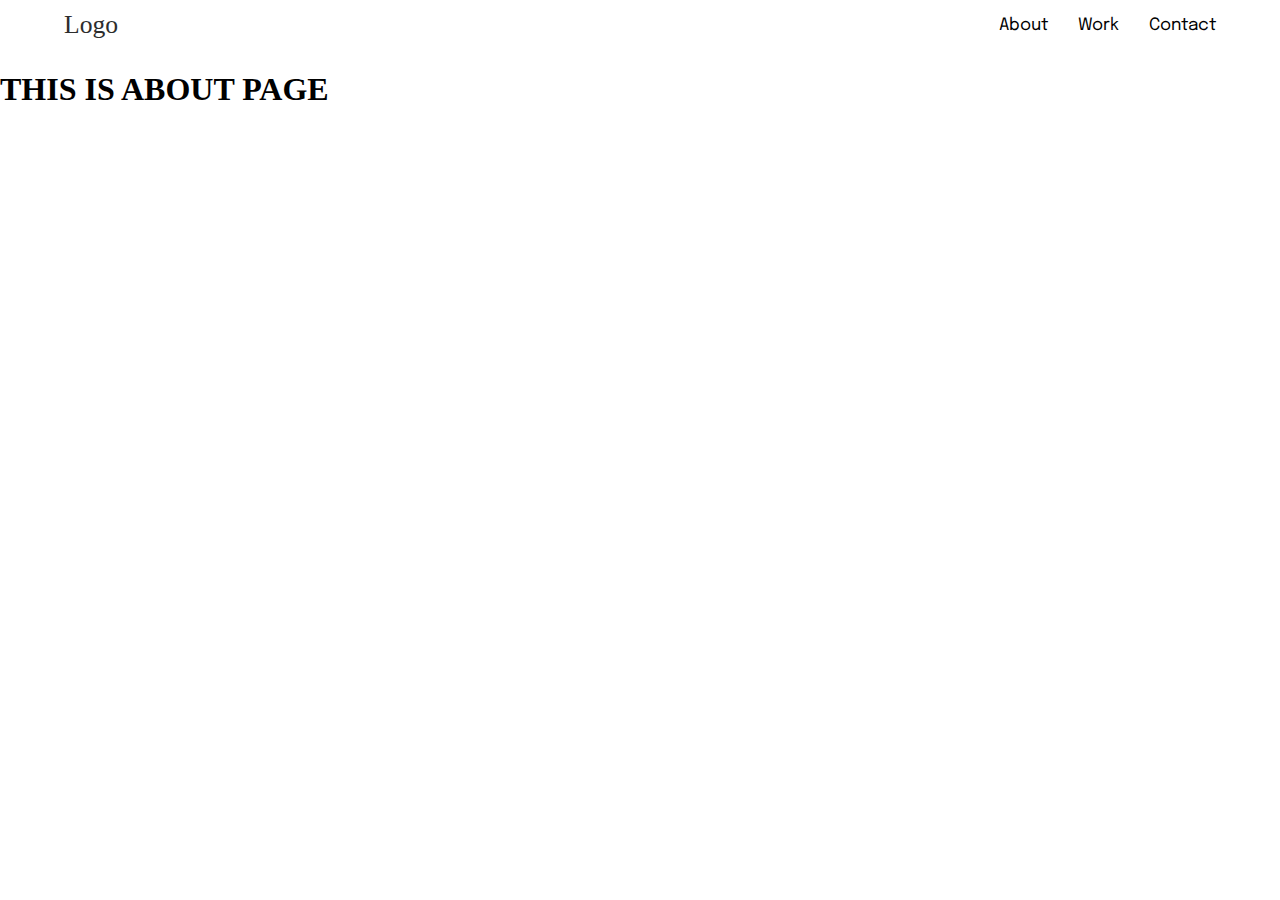
<file: about.html>
<!DOCTYPE html>
<html lang="en">
  <head>
    <meta charset="UTF-8" />
    <meta name="viewport" content="width=device-width, initial-scale=1.0" />
    <link rel="stylesheet" href="style.css" />
    <title>Document</title>
  </head>
  <body>
    <nav class="nav-bar">
      <div class="nav-bar-container">
        <div class="logo">Logo</div>
        <div class="links" id="links">
          <a href="./about.html">About</a>
          <a href="./index.html">Work</a>
          <a href="./index.html">Contact</a>
        </div>
      </div>
    </nav>
    <h1>THIS IS ABOUT PAGE</h1>
  </body>
</html>
</file>
<file: style.css>
@import url("https://fonts.googleapis.com/css2?family=Epilogue:ital,wght@0,100..900;1,100..900&display=swap");

body {
  margin: 0;
  padding: 0;
}
/* ===============================  NAVBAR CODE ========================== */
.nav-bar {
  padding: 10px 0;
}
.nav-bar .nav-bar-container {
  margin: 0 auto;
  width: 90%;
  max-width: 1400px;
  display: flex;
  justify-content: space-between;
}
.nav-bar .nav-bar-container .logo {
  font-size: 1.6rem;
  color: #2d2d2d;
}

.nav-bar .nav-bar-container .links {
  display: flex;
  align-items: center;
  column-gap: 30px;
}

.nav-bar .nav-bar-container .links a {
  text-decoration: none;
  color: black;
  font-family: "Epilogue", serif;
  font-size: 17px;
}

/* ================================================ MAIN TAG =============== */

.main {
  width: 87%;
  max-width: 1300px;
  margin: 100px auto;
  height: 1500px;
}

/* ============================================== BANNER CODE ============== */

.main .banner {
  display: flex;
  align-items: center;
  justify-content: space-between;
}
.main .banner .textures {
  width: 60%;
}
.main .banner .textures .subtitle {
  font-size: 20px;
}
.main .banner .textures .title {
  font-size: 100px;
  font-weight: bold;
  margin: 20px 0;
}
.main .banner .textures .description {
  font-size: 17px;
}
.main .banner .image-place {
  width: 40%;
}
.main .banner .image-place img {
  width: 90%;
}
/* ========================================= SPONSORES DESIGN */

.main .sponsores {
  margin-top: 50px;
  display: flex;
  justify-content: space-between;
  align-items: center;

  border-top: 1px solid black;
  border-bottom: 1px solid black;
  padding: 60px 0;
}
.main .sponsores img {
  height: 35px;
}
/* ========================================= DESIGNS */
.main .designs {
  width: 100%;
  padding: 10px;
  display: flex;
  justify-content: space-between;
  margin-top: 40px;
}

.main .designs .design {
  width: 200px;
  padding: 10px;
  text-align: center;
}

.main .designs .design .title {
  font-size: 1.2rem;
  font-weight: bold;
}

/* ============================================== LATEST */

.main .latest-section h2 {
  text-align: center;
}
.main .latest-section .latests {
  display: grid;
  grid-template-columns: repeat(3, max-content);
  justify-content: space-between;
  row-gap: 50px;
}
.main .latest-section .latests .item p {
  margin: 10px 0;
}
.main .latest-section .latests .item .title {
  font-weight: bold;
  font-size: 1.1rem;
}
</file>
